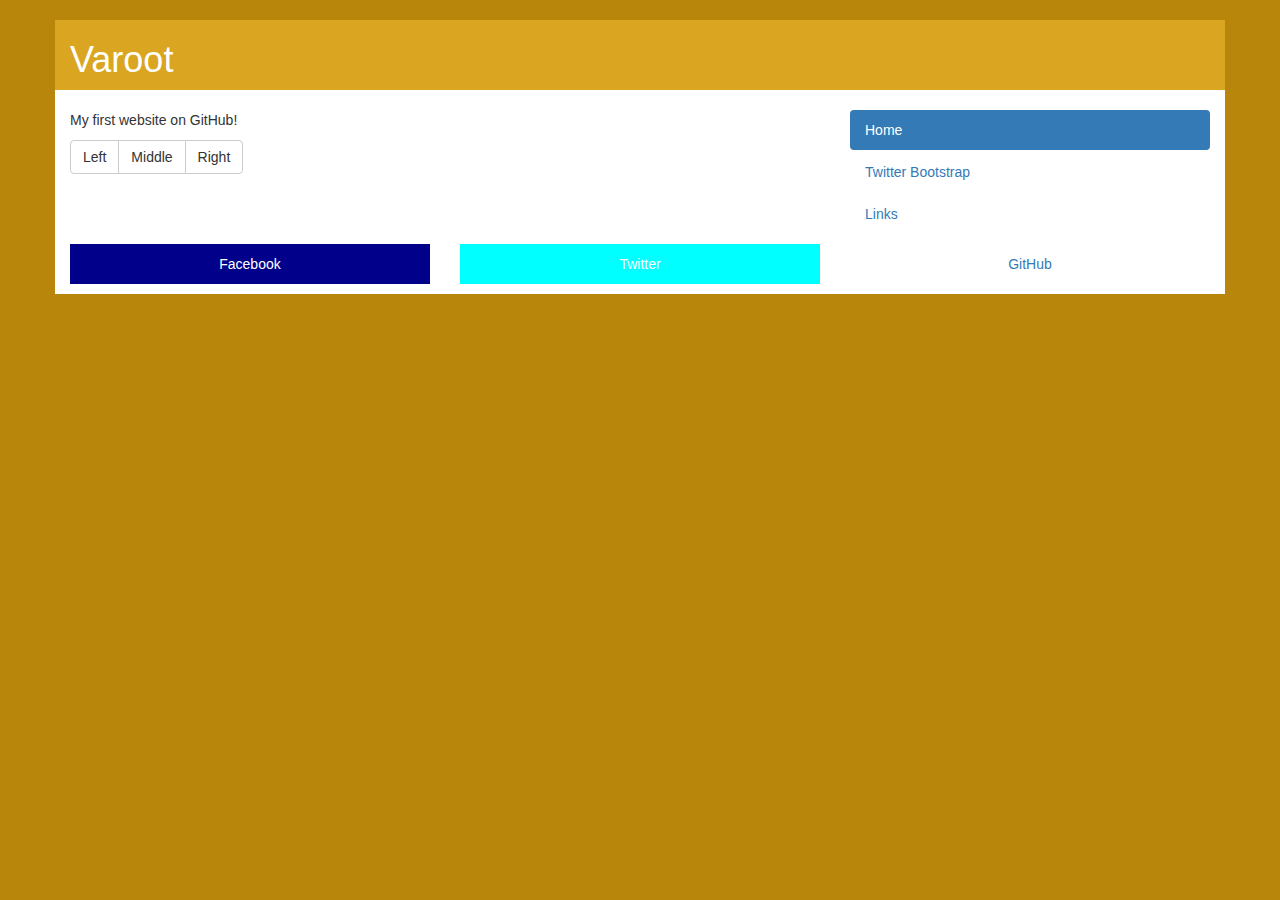
<file: index.html>
<!doctype html>
<html>
  <head>
    <title>Varoot's Website</title>
    <!-- Latest compiled and minified CSS -->
    <link rel="stylesheet" href="https://maxcdn.bootstrapcdn.com/bootstrap/3.3.5/css/bootstrap.min.css">

    <!-- Optional theme -->
    <link rel="stylesheet" href="style.css">

    <!-- Latest compiled and minified JavaScript -->
    <script src="https://maxcdn.bootstrapcdn.com/bootstrap/3.3.5/js/bootstrap.min.js"></script>
  </head>
  <body>
    <div class="container">
      <div class="row header">
        <div class="col-md-12">
          <h1>Varoot</h1>
        </div>
      </div>
      <div class="row">
        <div class="col-md-8">
          <div class="content">
            <p>My first website on GitHub!</p>
            <div class="btn-group" role="group" aria-label="...">
              <button type="button" class="btn btn-default">Left</button>
              <button type="button" class="btn btn-default">Middle</button>
              <button type="button" class="btn btn-default">Right</button>
            </div>
          </div>
        </div>
        <div class="col-md-4">
          <ul class="nav nav-pills nav-stacked">
            <li role="presentation" class="active"><a href="#">Home</a></li>
            <li role="presentation"><a href="http://getbootstrap.com/" target="_blank">Twitter Bootstrap</a></li>
            <li role="presentation"><a href="links.html">Links</a></li>
          </ul>
        </div>
      </div>
      <div class="row text-center footer">
        <div class="col-md-4">
          <a href="https://www.facebook.com/varoot" class="facebook-link">Facebook</a>
        </div>
        <div class="col-md-4">
          <a href="https://twitter.com/varoot" class="twitter-link">Twitter</a>
        </div>
        <div class="col-md-4">
          <a href="https://www.github.com/varoot">GitHub</a>
        </div>
      </div>
    </div>
  </body>
</html>
</file>
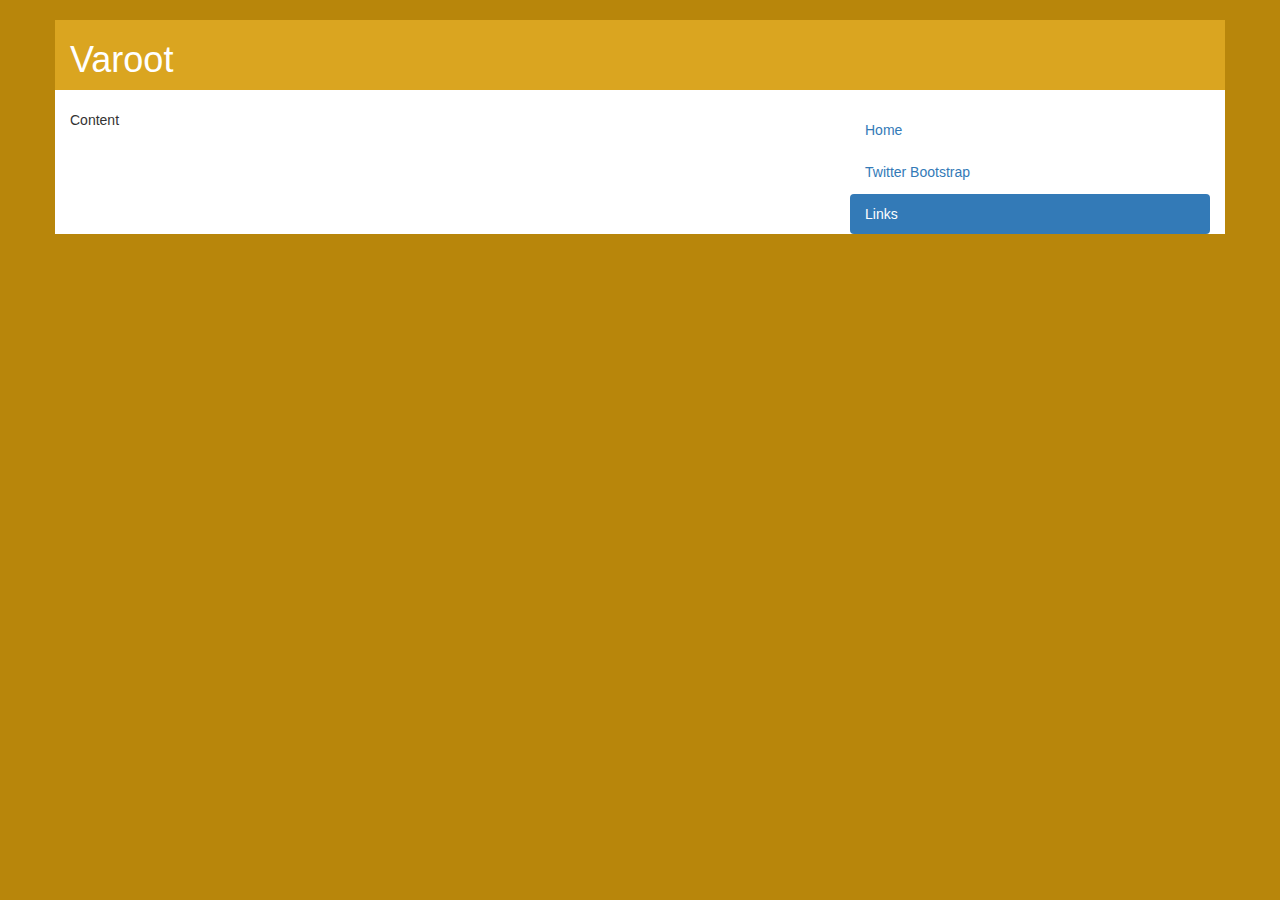
<file: links.html>
<!doctype html>
<html>
  <head>
    <title>Varoot's Website</title>
    <!-- Latest compiled and minified CSS -->
    <link rel="stylesheet" href="https://maxcdn.bootstrapcdn.com/bootstrap/3.3.5/css/bootstrap.min.css">

    <!-- Optional theme -->
    <link rel="stylesheet" href="style.css">

    <!-- Latest compiled and minified JavaScript -->
    <script src="https://maxcdn.bootstrapcdn.com/bootstrap/3.3.5/js/bootstrap.min.js"></script>
  </head>
  <body>
    <div class="container">
      <div class="row header">
        <div class="col-md-12">
          <h1>Varoot</h1>
        </div>
      </div>
      <div class="row">
        <div class="col-md-8">
          Content
        </div>
        <div class="col-md-4">
          <ul class="nav nav-pills nav-stacked">
            <li role="presentation"><a href="index.html">Home</a></li>
            <li role="presentation"><a href="http://getbootstrap.com/" target="_blank">Twitter Bootstrap</a></li>
            <li role="presentation" class="active"><a href="#">Links</a></li>
          </ul>
        </div>
      </div>
    </div>
  </body>
</html>
</file>
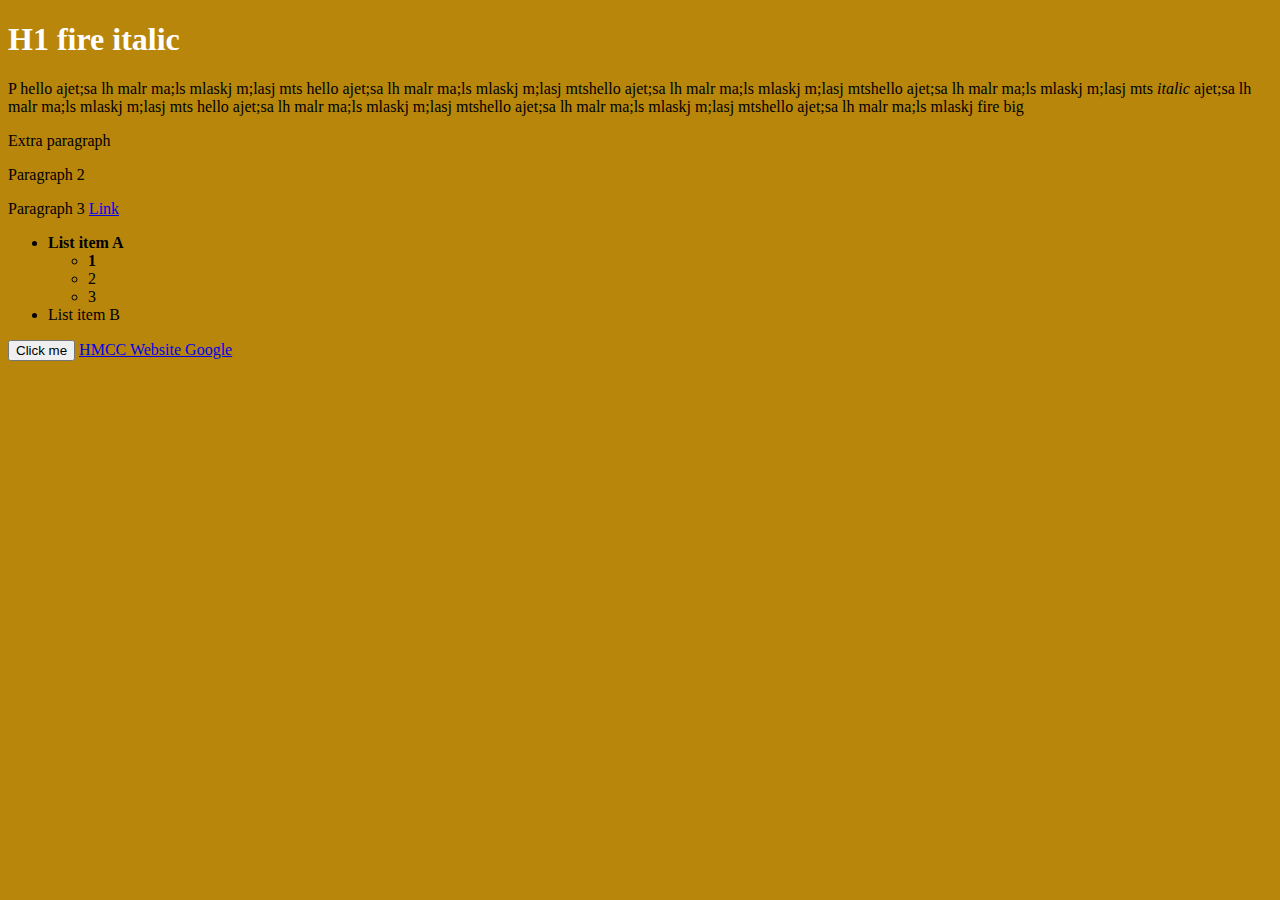
<file: week2.html>
<!DOCTYPE html>
<html>
	<head>
		<title>Hello</title>
		<!--<link rel="stylesheet" href="http://netdna.bootstrapcdn.com/bootstrap/3.1.1/css/bootstrap.min.css">-->
		<link rel="stylesheet" href="style.css">
	</head>
	<body>
		<h1>H1 fire italic</h1>
		<p>
			P hello ajet;sa lh malr ma;ls mlaskj m;lasj mts hello ajet;sa lh malr ma;ls mlaskj m;lasj mtshello ajet;sa lh malr ma;ls mlaskj m;lasj mtshello ajet;sa lh malr ma;ls mlaskj m;lasj mts <i>italic</i> ajet;sa lh malr ma;ls mlaskj m;lasj mts hello ajet;sa lh malr ma;ls mlaskj m;lasj mtshello ajet;sa lh malr ma;ls mlaskj m;lasj mtshello ajet;sa lh malr ma;ls mlaskj  fire big
		</p>
		<div>
			<p>Extra paragraph</p>
		</div>
		<p class="dummy">Paragraph 2</p>
		<p id="test" class="fire round">Paragraph 3
			<a href="#">Link</a>
		</p>
		<ul class="mylist">
			<li><b>List item A</b>
				<ul>
					<li><b>1</b></li>
					<li>2</li>
					<li>3</li>
				</ul>
			</li>
			<li>List item B</li>
		</ul>
		<button>Click me</button>
		<a href="http://hmcc.net/" class="btn-primary">
			HMCC Website
		</a>
		<a href="https://www.google.com/" class="btn-primary">
			Google
		</a>
	</body>
</html>
</file>
<file: style.css>
body {
  background-color: darkgoldenrod;
}

.container {
  background-color: white;
  margin-top: 20px;
}

.header {
  background-color: goldenrod;
  margin-bottom: 20px;
}

h1 {
  color: white;
}

.footer {
  padding: 10px 0;
}

.footer a {
  display: block;
  padding: 10px;
}

.facebook-link {
  background-color: darkblue;
  color: white;
}

.twitter-link {
  background-color: aqua;
  color: white;
}
</file>
